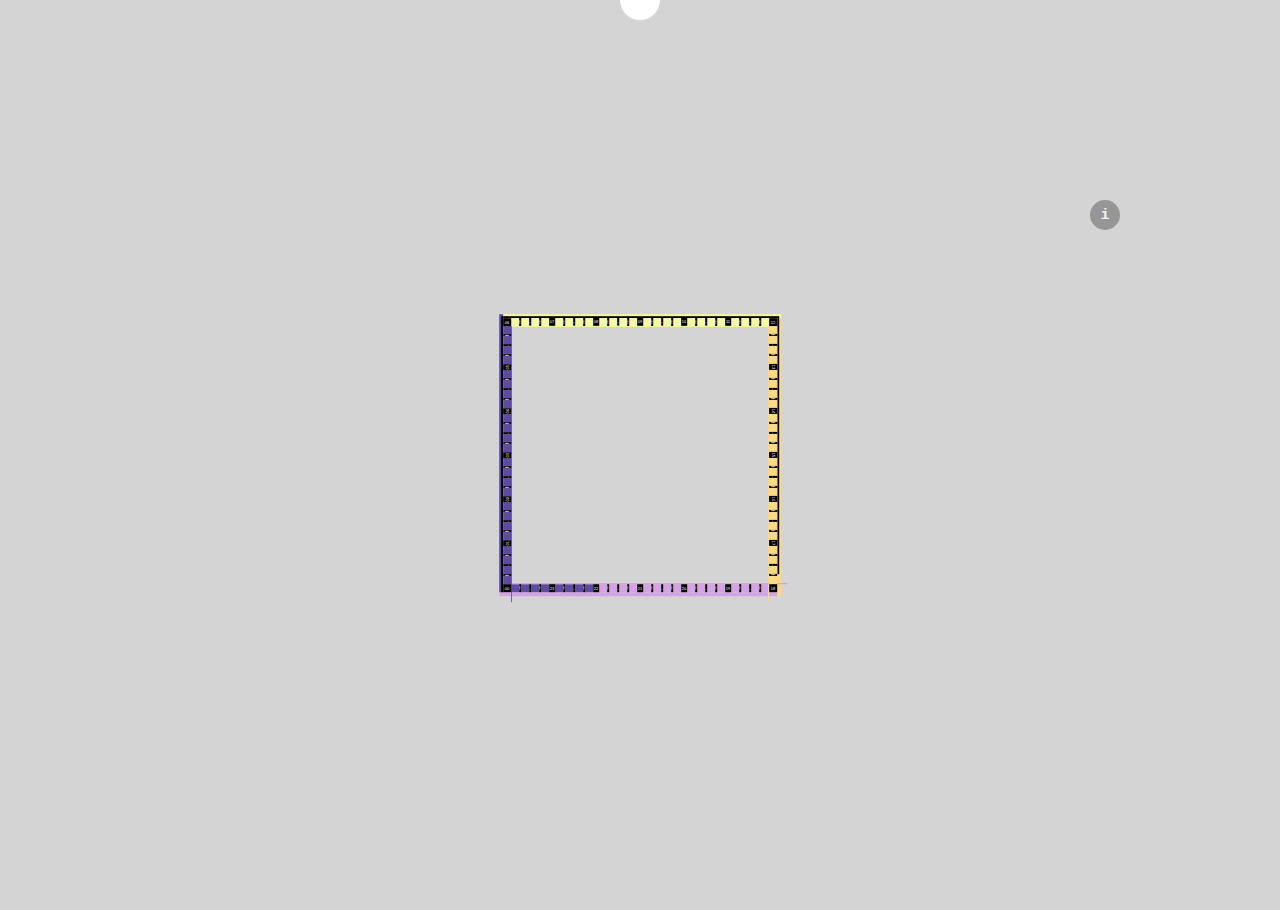
<file: index.html>
<!DOCTYPE html>
<html lang="en">
  <head>
    <link rel="stylesheet" href="style.css" />
    <meta charset="UTF-8" />
    <meta name="viewport" content="width=device-width, initial-scale=1.0" />
    <link rel="shortcut icon" type="image/jpeg" href="goose.jpg" />
    <link rel="apple-touch-icon" href="goose.jpg" />
    <title>Clock</title>
  </head>
  <body>
   
    <div class="menu-container">
      <button class="menu-toggle" onclick="toggleMenu()"></button>
      <div class="menu">      

        <div class="toggler-btns">

          <div class="AM-PM">
            <div class="mold b1" title="morning"><button class="morningbtn" onclick="morning()"></button></div>
            <div class="mold b5" title="evening"><button class="eveningbtn" onclick="evening()"></button></div>
          </div>  

          <div class="PM-wrk">
            <div class="mold b2" title="4h work day"><button class="btn4hwd" onclick="fourHwd()"></button></div>
            <div class="mold b3" title="5h work day"><button class="btn5hwd" onclick="fiveHwd()"></button></div>
            <div class="mold b4" title="6h work day"><button class="btn6hwd" onclick="sixHwd()"></button></div>
          </div>

          <div class="add-errand">
            <div class="mold b6" title="running errands"><button class="errandbtn4" onclick="errandsA()"></button></div>
            <div class="mold b6" title="running errands"><button class="errandbtn5" onclick="errandsB()"></button></div>
            <div class="mold b6" title="running errands"><button class="errandbtn6" onclick="errandsC()"></button></div>
          </div>
       
          <div class="add-water">
            <div class="mold b7" title="water after 14:00"><button class="wa2" onclick="waterATwo()"></button></div>
            <div class="mold b8" title="water after 15:00"><button class="wa3" onclick="waterAThree()"></button></div>
            <div class="mold b9" title="water after 16:00"><button class="wa4" onclick="waterAFour()"></button></div>
          </div>

        </div>          
        
        <div class="time-display">

          <div id="time"></div>

          <div><button id="seconds"></button></div>

        </div>
        
        <div class="descriptions">
          
          <div class="mold b10" title="dark mode"><button class="smth" onclick="something()"></button></div>
       
        </div>

      </div>

    </div>
   

    
    <button id="cIndex" title="info" onclick="openInfo()">i</button>



    <main>
      <div class="timesquare">
      
        <div  id="morningD"></div>
        <div  id="noonD"></div>
        <div  id="eveD"></div>
        <div  id="nightD"></div>
        
        <div  id="morning"></div>
        <div  id="noon"></div>
        <div  id="eve"></div>
        <div  id="night"></div>
  
        
        <div class="barrier" ondblclick="displayer()">
  
          <div id="iForm" onclick="openInfo() ">
  
            <div class="titleio">Info</div><br>
            <div class="infolino am1"><button class="top space iam1"></button>Morning</div><br>
            <div class="infolino am2"><button class="right space iam2"></button>Afternoon</div><br>
            <div class="infolino pm1"><button class="bottom space ipm1"></button>Evening</div><br>
            <div class="infolino pm2"><button class="left space ipm2"></button>Night</div><br>
            <div class="infolino ih"><button class="top edge nr">00</button></div>
            <div class="infolino it15"><button class="top t">⍿</button></div>
            <div class="infolino it30"><button class="top t">·</button></div>
            <div class="infolino it45"><button class="top t">⍿</button></div>
            <div class="infolino wrt_t"> hour in 24h format </div>
            <div class="infolino wrt_t15"> 15 min past </div>
            <div class="infolino wrt_t30"> 30 min past </div>
            <div class="infolino wrt_t45">45 min past </div>
            <div class="infolino hoveri"> hover or click for: </div>
            <div class="infolino wrki"></div><div class="infolino wrt_w">Work</div><br>
            <div class="infolino brki"></div><div class="infolino wrt_c">Commute</div><br> 
            <div class="infolino commi"></div><div class="infolino wrt_b">Breaks</div><br>
            <div class="infolino fueli"></div><div class="infolino wrt_f">Food</div><br>     
            <div class="infolino npi"></div><div class="infolino wrt_o">Open</div><br>     
            <div class="infolino othi"></div><div class="infolino wrt_n">Nap</div><br>     
            <div class="infolino sli"></div><div class="infolino wrt_s">Sleep</div><br>     
            <div class="infolino clicki">dbl-click for <br> FULL VIEW</div>
  
          </div>
        
          <div id="slot" onclick="openDescript()">Rise and Shine</div>
          <div id="workSlot" onclick="openWork()">Work Hours</div>
          <div id="fuelSlot" onclick="openFuel()">Meal Time</div>
          <div id="breakSlot" onclick="openBreak()">Take a Break</div>
          <div id="commuteSlot" onclick="openCommute()">Commuting</div>
          <div id="napSlot" onclick="openNap()">take a nap</div>
          <div id="sleepSlot" onclick="openSleep()">Sleep Well</div>
          <div id="otherSlot" onclick="openOther()">Open Time Slot</div>
              
          <div class="time1"></div>
          <div class="time2"></div>
          <div class="time3"></div>
          <div class="time4"></div>
              
       
          <div class="line zero"> 
            <button class="top edge nr">06</button
            ><button class="top other space" onclick="openDescript()"></button><button class="top t">⍿</button
            ><button class="top other space" onclick="openDescript()"></button><button class="top t">·</button
            ><button class="top fuel space" title="breakfast" onclick="openFuel()"></button><button class="top t">⍿</button
            ><button class="top fuel space" title="breakfast" onclick="openFuel()"></button><button class="top nr">07</button
            ><button class="top other space" onclick="openDescript()"></button><button class="top t">⍿</button
            ><button class="top other space" onclick="openDescript()"></button><button class="top t">·</button
            ><button class="top other space" onclick="openDescript()"></button><button class="top t">⍿</button
            ><button class="top other space" onclick="openOther()"></button><button class="top nr">08</button
            ><button class="top other space" onclick="openOther()"></button><button class="top t">⍿</button
            ><button class="top other space" onclick="openOther()"></button><button class="top t">·</button
            ><button class="top commute space" title="commute" onclick="openCommute()"></button><button class="top t">⍿</button
            ><button class="top commute space" title="commute" onclick="openCommute()"></button><button class="top nr">09</button
            ><button class="top work space" title="work" onclick="openWork()"></button><button class="top t">⍿</button
            ><button class="top work space" title="work" onclick="openWork()"></button><button class="top t">·</button
            ><button class="top work space" title="work" onclick="openWork()"></button><button class="top t">⍿</button
            ><button class="top work space" title="work" onclick="openWork()"></button
            ><button class="top nr ">10</button
            ><button class="top work space" title="work" onclick="openWork()"></button><button class="top t">⍿</button
            ><button class="top break space" title="break" onclick="openBreak()"></button><button class="top t">·</button
            ><button class="top work space" title="work" onclick="openWork()"></button><button class="top t">⍿</button
            ><button class="top work space" title="work" onclick="openWork()"></button
            ><button class="top nr ">11</button
            ><button class="top work space" title="work" onclick="openWork()"></button><button class="top t">⍿</button
            ><button class="top work space" title="work" onclick="openWork()"></button><button class="top t">·</button
            ><button class="top work space" title="work" onclick="openWork()"></button><button class="top t">⍿</button
            ><button class="top work space" title="work" onclick="openWork()"></button
            ><button class="top edge nr">12</button>
          </div>
      
         <div class="line space1">
            <button class="left  night space" title="sleep" onclick="openSleep()"></button><button class="right fuel space" title="lunch" onclick="openFuel()" ondblclick="closeFuel()"></button>
          </div>
          <div class="line mm 1time">
            <button class="left t">⍿</button><button class="right t">⍿</button>
          </div>
          <div class="line 2space">
           <button class="left  night space" title="sleep" onclick="openSleep()"></button><button class="right fuel space" title="lunch" onclick="openFuel()" ondblclick="closeFuel()"></button>
          </div>
          <div class="line mm 2time">
            <button class="left t">·</button><button class="right t">·</button>
         </div>
          <div class="line 3space">
            <button class="left  night space" title="sleep" onclick="openSleep()"></button><button class="right fuel space" title="lunch" onclick="openFuel()" ondblclick="closeFuel()"></button>
         </div>
          <div class="line mm 3time">
            <button class="left t">⍿</button><button class="right  t">⍿</button>
          </div>
          <div class="line 4space">
           <button class="left  night space" title="sleep" onclick="openSleep()"></button><button class="right fuel space" title="lunch" onclick="openFuel()" ondblclick="closeFuel()"></button>
          </div>
          <div class="line mn 4time">
           <button class="left nr">05</button><button class="right  nr ">13</button>
         </div>
          <div class="line space5">
            <button class="left  night space" title="sleep" onclick="openSleep()"></button><button class="right work space" title="work" onclick="openWork()" ondblclick="closeWork()"></button>
          </div>
          <div class="line mm 5time">
            <button class="left t">⍿</button><button class="right  t">⍿</button>
         </div>
          <div class="line 5space">
           <button class="left  night space" title="sleep" onclick="openSleep()"></button><button class="right work space" title="work" onclick="openWork()" ondblclick="closeWork()"></button>
          </div>
          <div class="line mm 6time">
            <button class="left t">·</button><button class="right  t">·</button>
          </div>
          <div class="line 7space">
           <button class="left  night space" title="sleep" onclick="openSleep()"></button><button class="right work space" title="work" onclick="openWork()" ondblclick="closeWork()"></button>
         </div>
          <div class="line mm 7time">
            <button class="left t">⍿</button><button class="right  t">⍿</button>
          </div>
          <div class="line 8space">
            <button class="left  night space" title="sleep" onclick="openSleep()"></button><button class="right work space" title="work" onclick="openWork()" ondblclick="closeWork()"></button>
         </div>
         <div class="line mn 8time">
           <button class="left nr">04</button><button class="right   nr">14</button>
         </div>
         <div class="line space9">
           <button class="left  night space" title="sleep" onclick="openSleep()"></button><button class="right work space" title="work" onclick="openWork()" ondblclick="closeWork()"></button>
         </div>
          <div class="line mm 9time">
           <button class="left t">⍿</button><button class="right  t">⍿</button>
         </div>
         <div class="line 10space">
            <button class="left  night space" title="sleep" onclick="openSleep()"></button><button class="right break space" title="break" onclick="openBreak()" ondblclick="closeBreak()"></button>
         </div>
         <div class="line mm 10time">
           <button class="left t">·</button><button class="right  t">·</button>
         </div>
          <div class="line 11space">
           <button class="left  night space" title="sleep" onclick="openSleep()"></button><button class="right work space" title="work" onclick="openWork()" ondblclick="closeWork()"></button>
         </div>
         <div class="line mm 11time">
           <button class="left t">⍿</button><button class="right  t">⍿</button>
         </div>
         <div class="line 12space">
           <button class="left  night space" title="sleep" onclick="openSleep()"></button><button class="right work space" title="work" onclick="openWork()" ondblclick="closeWork()"></button>
          </div>
          <div class="line mn 12time">
           <button class="left nr">03</button><button class="right   nr">15</button>
         </div>
         <div class="line space13">
            <button class="left  night space" title="sleep" onclick="openSleep()"></button><button class="right work space" title="work" onclick="openWork()" ondblclick="closeWork()"></button>
          </div>
         <div class="line mm 13time">
            <button class="left t">⍿</button><button class="right  t">⍿</button>
          </div>
          <div class="line 14space">
            <button class="left  night space" title="sleep" onclick="openSleep()"></button><button class="right work space" title="work" onclick="openWork()" ondblclick="closeWork()"></button>
          </div>
          <div class="line mm 14time">
            <button class="left t">·</button><button class="right  t">·</button>
          </div>
          <div class="line 15space">
            <button class="left  night space" title="sleep" onclick="openSleep()"></button><button class="right work space" title="work" onclick="openWork()" ondblclick="closeWork()"></button>
         </div>
          <div class="line mm 15time">
            <button class="left t">⍿</button><button class="right  t">⍿</button>
          </div>
          <div class="line 16space">
           <button class="left  night space" title="sleep" onclick="openSleep()"></button><button class="right work space" title="work" onclick="openWork()" ondblclick="closeWork()"></button>
          </div>
          <div class="line mn 16time">
            <button class="left nr">02</button><button class="right   nr">16</button>
         </div>
          <div class="line space17">
            <button class="left  night space" title="sleep" onclick="openSleep()"></button><button class="right commute space" title="commute" onclick="openCommute()" ondblclick="closeCommute()"></button>
          </div>
         <div class="line mm 17time">
           <button class="left t">⍿</button><button class="right  t">⍿</button>
         </div>
         <div class="line 18space">
           <button class="left  night space" title="sleep" onclick="openSleep()"></button><button class="right commute space" title="commute" onclick="openCommute()" ondblclick="closeCommute()"></button>
         </div>
          <div class="line mm 18time">
            <button class="left t">·</button><button class="right  t">·</button>
         </div>
         <div class="line 19space">
            <button class="left  night space" title="sleep" onclick="openSleep()"></button><button class="right other space" onclick="openOther()" ondblclick="closeOther()"></button>
         </div>
         <div class="line mm 19time">
           <button class="left t">⍿</button><button class="right  t">⍿</button>
          </div>
         <div class="line 20space">
            <button class="left  night space" title="sleep" onclick="openSleep()"></button><button class="right other space" onclick="openOther()" ondblclick="closeOther()"></button>
         </div>
         <div class="line mn 20time">
            <button class="left nr">01</button><button class="right   nr">17</button>
         </div>
         <div class="line space21">
            <button class="left  night space" title="sleep" onclick="openSleep()"></button><button class="right other space" onclick="openOther()" ondblclick="closeOther()"></button>
          </div>
          <div class="line mm 21time">
           <button class="left t">⍿</button><button class="right  t">⍿</button>
          </div>
          <div class="line 22space">
            <button class="left  night space" title="sleep" onclick="openSleep()"></button><button class="right fuel space" title="snack" onclick="openFuel()" ondblclick="closeFuel()"></button>
          </div>
         <div class="line mm 22time">
           <button class="left t">·</button><button class="right  t">·</button>
          </div>
          <div class="line 23space">
            <button class="left  night space" title="sleep" onclick="openSleep()"><button class="right fuel space" title="snack" onclick="openFuel()" ondblclick="closeFuel()"></button>
          </div>
         <div class="line mm 23time">
            <button class="left t">⍿</button><button class="right  t">⍿</button>
         </div>
          <div class="line space24">
           <button class="left  night space" title="sleep" onclick="openSleep()"></button><button class="right other space" onclick="openOther()" ondblclick="closeOther()"></button>
          </div>
          <div class="line last">
            <button class="left b edge nr">00</button
            ><button class="left  night space" title="sleep" onclick="openSleep()"></button><button class="left b t tt">⍿</button
            ><button class="left  night space" title="sleep" onclick="openSleep()"></button><button class="left b t ttt">·</button
            ><button class="left  night space" title="sleep" onclick="openSleep()"></button><button class="left b t tt">⍿</button
            ><button class="left  night space" title="sleep" onclick="openSleep()"></button
            ><button class="left b  nr">23</button
            ><button class="left  night space" title="sleep" onclick="openSleep()"></button><button class="left b t tt">⍿</button
            ><button class="left  night space" title="sleep" onclick="openSleep()"></button><button class="left b t ttt">·</button
            ><button class="left  night space" title="sleep" onclick="openSleep()"></button><button class="left b t tt">⍿</button
            ><button class="left  night space" title="sleep" onclick="openSleep()"></button
            ><button class="left b  nr">22</button
            ><button class="bottom other space" onclick="openOther()"></button
            ><button class="bottom t tt">⍿</button
            ><button class="bottom other space" onclick="openOther()"></button
            ><button class="bottom t ttt">·</button
            ><button class="bottom other space" onclick="openOther()"></button
            ><button class="bottom t tt">⍿</button
            ><button class="bottom other space" onclick="openOther()"></button
            ><button class="bottom nr">21</button
            ><button class="bottom other space" onclick="openOther()"></button
            ><button class="bottom t tt">⍿</button
            ><button class="bottom other space" onclick="openOther()"></button
            ><button class="bottom t ttt">·</button
            ><button class="bottom other space" onclick="openOther()"></button
            ><button class="bottom t tt">⍿</button
            ><button class="bottom other space" onclick="openOther()"></button
            ><button class="bottom nr">20</button
            ><button class="bottom fuel space" title="dinner" onclick="openFuel()"></button
            ><button class="bottom t tt">⍿</button
            ><button class="bottom fuel space" title="dinner" onclick="openFuel()"></button
            ><button class="bottom t ttt">·</button
            ><button class="bottom fuel space" title="dinner" onclick="openFuel()"></button
            ><button class="bottom t tt">⍿</button
            ><button class="bottom fuel space" title="dinner" onclick="openFuel()"></button
            ><button class="bottom nr">19</button
            ><button class="bottom nap space" title="nap" onclick="openNap()"></button
            ><button class="bottom t tt">⍿</button
            ><button class="bottom nap space" title="nap" onclick="openNap()"></button
            ><button class="bottom t ttt">·</button
            ><button class="bottom nap space" title="nap" onclick="openNap()"></button
            ><button class="bottom t tt">⍿</button
            ><button class="bottom nap space" title="nap" onclick="openNap()"></button
            ><button class="bottom edge nr">18</button>
          </div>
        </div>
      
        <div id="errands4" title="errands"></div>
        <div id="errands5" title="errands"></div>
        <div id="errands6" title="errands"></div>
        <div id="lakeOrRiver4"></div>
        <div id="lakeOrRiver5"></div>
        <div id="lakeOrRiver6"></div>
    
        <div id="breakfast"></div>
    
        <div id="workOnAm"></div>
        <div id="workOnPm"></div>
        <div id="workOnPmFive"></div>
        <div id="workOnPmSix"></div>
    
        <div id="lunch"></div>
        <div id="lunchC"></div>  
    
        <div id="breakAm"></div>
        <div id="breakPm"></div>
    
        <div id="sensoryRestThree"></div>
        <div id="sensoryRestFour"></div>
        <div id="sensoryRestFive"></div>
        <div id="sensoryRestSix"></div>
    
        <div id="snack"></div>
        <div id="nap"></div>
        <div id="lateDinner"></div>
    
        <div id="commute"></div>
  
        <div id="commuteThree"></div>
        <div id="commuteFour"></div>
        <div id="commuteFive"></div>
        <div id="commuteSix"></div>
  
        <div id="commuteToW"></div>  
        <div id="commuteW"></div>  
        <div id="commuteToE"></div>  
        <div id="commuteE4"></div>  
        <div id="commuteE5"></div>  
        <div id="commuteE6"></div>  
    
        <div id="exercise"></div>
  
        <div id="meditateA"></div>
        <div id="journalA"></div>
        <div id="meditateB"></div>
        <div id="journalB"></div>
        <div id="meditateC"></div>
        <div id="journalC"></div>
  
      </div>
    </main> 
   <script src="script.js"></script>  

  </body>
</html>
</file>
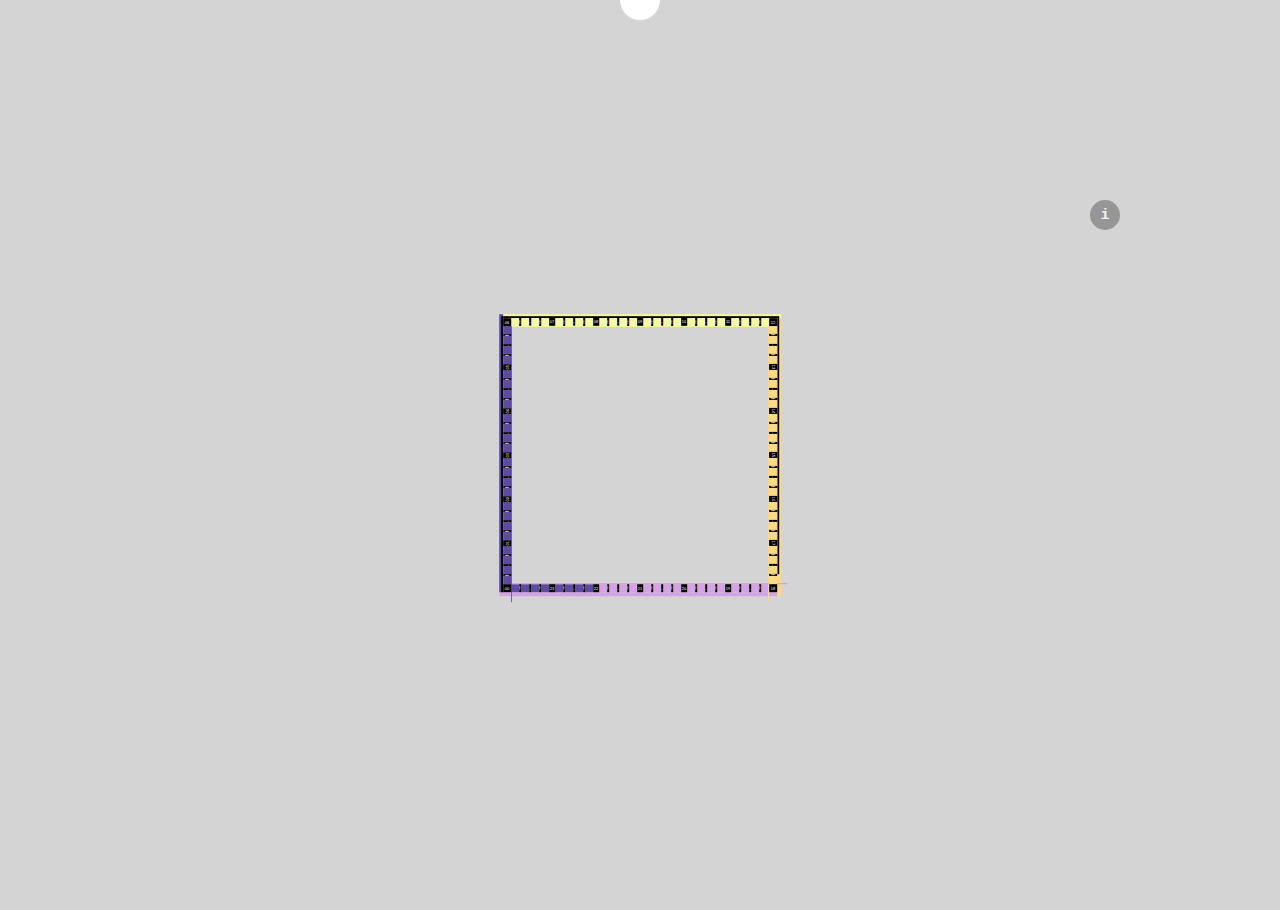
<file: index (3).html>
<!DOCTYPE html>
<html lang="en">
  <head>
    <link rel="stylesheet" href="style.css" />
    <meta charset="UTF-8" />
    <meta name="viewport" content="width=device-width, initial-scale=1.0" />
    <title>Clock</title>
  </head>
  <body>
   
    <div class="menu-container">
      <button class="menu-toggle" onclick="toggleMenu()"></button>
      <div class="menu">      

        <div class="toggler-btns">

          <div class="AM-PM">
            <div class="mold b1" title="morning"><button class="morningbtn" onclick="morning()"></button></div>
            <div class="mold b5" title="evening"><button class="eveningbtn" onclick="evening()"></button></div>
          </div>  

          <div class="PM-wrk">
            <div class="mold b2" title="4h work day"><button class="btn4hwd" onclick="fourHwd()"></button></div>
            <div class="mold b3" title="5h work day"><button class="btn5hwd" onclick="fiveHwd()"></button></div>
            <div class="mold b4" title="6h work day"><button class="btn6hwd" onclick="sixHwd()"></button></div>
          </div>

          <div class="add-errand">
            <div class="mold b6" title="running errands"><button class="errandbtn4" onclick="errandsA()"></button></div>
            <div class="mold b6" title="running errands"><button class="errandbtn5" onclick="errandsB()"></button></div>
            <div class="mold b6" title="running errands"><button class="errandbtn6" onclick="errandsC()"></button></div>
          </div>
       
          <div class="add-water">
            <div class="mold b7" title="water after 14:00"><button class="wa2" onclick="waterATwo()"></button></div>
            <div class="mold b8" title="water after 15:00"><button class="wa3" onclick="waterAThree()"></button></div>
            <div class="mold b9" title="water after 16:00"><button class="wa4" onclick="waterAFour()"></button></div>
          </div>

        </div>          
        
        <div class="time-display">

          <div id="time"></div>

          <div><button id="seconds"></button></div>

        </div>
        
        <div class="descriptions">
          
          <div class="mold b10" title="dark mode"><button class="smth" onclick="something()"></button></div>
       
        </div>

      </div>

    </div>
   
    

    

    <button id="cIndex" title="info" onclick="openInfo()">i</button>
    <main>
      <div class="timesquare">
      
        <div  id="morningD"></div>
        <div  id="noonD"></div>
        <div  id="eveD"></div>
        <div  id="nightD"></div>
        
        <div  id="morning"></div>
        <div  id="noon"></div>
        <div  id="eve"></div>
        <div  id="night"></div>
  
        
        <div class="barrier" ondblclick="displayer()">
  
          <div id="iForm" onclick="openInfo() ">
  
            <div class="titleio">Info</div><br>
            <div class="infolino am1"><button class="top space iam1"></button>Morning</div><br>
            <div class="infolino am2"><button class="right space iam2"></button>Afternoon</div><br>
            <div class="infolino pm1"><button class="bottom space ipm1"></button>Evening</div><br>
            <div class="infolino pm2"><button class="left space ipm2"></button>Night</div><br>
            <div class="infolino ih"><button class="top edge nr">00</button></div>
            <div class="infolino it15"><button class="top t">⍿</button></div>
            <div class="infolino it30"><button class="top t">·</button></div>
            <div class="infolino it45"><button class="top t">⍿</button></div>
            <div class="infolino wrt_t"> hour in 24h format </div>
            <div class="infolino wrt_t15"> 15 min past </div>
            <div class="infolino wrt_t30"> 30 min past </div>
            <div class="infolino wrt_t45">45 min past </div>
            <div class="infolino hoveri"> hover or click for: </div>
            <div class="infolino wrki"></div><div class="infolino wrt_w">Work</div><br>
            <div class="infolino brki"></div><div class="infolino wrt_c">Commute</div><br> 
            <div class="infolino commi"></div><div class="infolino wrt_b">Breaks</div><br>
            <div class="infolino fueli"></div><div class="infolino wrt_f">Food</div><br>     
            <div class="infolino npi"></div><div class="infolino wrt_o">Open</div><br>     
            <div class="infolino othi"></div><div class="infolino wrt_n">Nap</div><br>     
            <div class="infolino sli"></div><div class="infolino wrt_s">Sleep</div><br>     
            <div class="infolino clicki">dbl-click for <br> FULL VIEW</div>
  
          </div>
        
          <div id="slot" onclick="openDescript()">Rise and Shine</div>
          <div id="workSlot" onclick="openWork()">Work Hours</div>
          <div id="fuelSlot" onclick="openFuel()">Meal Time</div>
          <div id="breakSlot" onclick="openBreak()">Take a Break</div>
          <div id="commuteSlot" onclick="openCommute()">Commuting</div>
          <div id="napSlot" onclick="openNap()">take a nap</div>
          <div id="sleepSlot" onclick="openSleep()">Sleep Well</div>
          <div id="otherSlot" onclick="openOther()">Open Time Slot</div>
              
          <div class="time1"></div>
          <div class="time2"></div>
          <div class="time3"></div>
          <div class="time4"></div>
              
       
          <div class="line zero"> 
            <button class="top edge nr">06</button
            ><button class="top other space" onclick="openDescript()"></button><button class="top t">⍿</button
            ><button class="top other space" onclick="openDescript()"></button><button class="top t">·</button
            ><button class="top fuel space" title="breakfast" onclick="openFuel()"></button><button class="top t">⍿</button
            ><button class="top fuel space" title="breakfast" onclick="openFuel()"></button><button class="top nr">07</button
            ><button class="top other space" onclick="openDescript()"></button><button class="top t">⍿</button
            ><button class="top other space" onclick="openDescript()"></button><button class="top t">·</button
            ><button class="top other space" onclick="openDescript()"></button><button class="top t">⍿</button
            ><button class="top other space" onclick="openOther()"></button><button class="top nr">08</button
            ><button class="top other space" onclick="openOther()"></button><button class="top t">⍿</button
            ><button class="top other space" onclick="openOther()"></button><button class="top t">·</button
            ><button class="top commute space" title="commute" onclick="openCommute()"></button><button class="top t">⍿</button
            ><button class="top commute space" title="commute" onclick="openCommute()"></button><button class="top nr">09</button
            ><button class="top work space" title="work" onclick="openWork()"></button><button class="top t">⍿</button
            ><button class="top work space" title="work" onclick="openWork()"></button><button class="top t">·</button
            ><button class="top work space" title="work" onclick="openWork()"></button><button class="top t">⍿</button
            ><button class="top work space" title="work" onclick="openWork()"></button
            ><button class="top nr ">10</button
            ><button class="top work space" title="work" onclick="openWork()"></button><button class="top t">⍿</button
            ><button class="top break space" title="break" onclick="openBreak()"></button><button class="top t">·</button
            ><button class="top work space" title="work" onclick="openWork()"></button><button class="top t">⍿</button
            ><button class="top work space" title="work" onclick="openWork()"></button
            ><button class="top nr ">11</button
            ><button class="top work space" title="work" onclick="openWork()"></button><button class="top t">⍿</button
            ><button class="top work space" title="work" onclick="openWork()"></button><button class="top t">·</button
            ><button class="top work space" title="work" onclick="openWork()"></button><button class="top t">⍿</button
            ><button class="top work space" title="work" onclick="openWork()"></button
            ><button class="top edge nr">12</button>
          </div>
      
         <div class="line space1">
            <button class="left  night space" title="sleep" onclick="openSleep()"></button><button class="right fuel space" title="lunch" onclick="openFuel()" ondblclick="closeFuel()"></button>
          </div>
          <div class="line mm 1time">
            <button class="left t">⍿</button><button class="right t">⍿</button>
          </div>
          <div class="line 2space">
           <button class="left  night space" title="sleep" onclick="openSleep()"></button><button class="right fuel space" title="lunch" onclick="openFuel()" ondblclick="closeFuel()"></button>
          </div>
          <div class="line mm 2time">
            <button class="left t">·</button><button class="right t">·</button>
         </div>
          <div class="line 3space">
            <button class="left  night space" title="sleep" onclick="openSleep()"></button><button class="right fuel space" title="lunch" onclick="openFuel()" ondblclick="closeFuel()"></button>
         </div>
          <div class="line mm 3time">
            <button class="left t">⍿</button><button class="right  t">⍿</button>
          </div>
          <div class="line 4space">
           <button class="left  night space" title="sleep" onclick="openSleep()"></button><button class="right fuel space" title="lunch" onclick="openFuel()" ondblclick="closeFuel()"></button>
          </div>
          <div class="line mn 4time">
           <button class="left nr">05</button><button class="right  nr ">13</button>
         </div>
          <div class="line space5">
            <button class="left  night space" title="sleep" onclick="openSleep()"></button><button class="right work space" title="work" onclick="openWork()" ondblclick="closeWork()"></button>
          </div>
          <div class="line mm 5time">
            <button class="left t">⍿</button><button class="right  t">⍿</button>
         </div>
          <div class="line 5space">
           <button class="left  night space" title="sleep" onclick="openSleep()"></button><button class="right work space" title="work" onclick="openWork()" ondblclick="closeWork()"></button>
          </div>
          <div class="line mm 6time">
            <button class="left t">·</button><button class="right  t">·</button>
          </div>
          <div class="line 7space">
           <button class="left  night space" title="sleep" onclick="openSleep()"></button><button class="right work space" title="work" onclick="openWork()" ondblclick="closeWork()"></button>
         </div>
          <div class="line mm 7time">
            <button class="left t">⍿</button><button class="right  t">⍿</button>
          </div>
          <div class="line 8space">
            <button class="left  night space" title="sleep" onclick="openSleep()"></button><button class="right work space" title="work" onclick="openWork()" ondblclick="closeWork()"></button>
         </div>
         <div class="line mn 8time">
           <button class="left nr">04</button><button class="right   nr">14</button>
         </div>
         <div class="line space9">
           <button class="left  night space" title="sleep" onclick="openSleep()"></button><button class="right work space" title="work" onclick="openWork()" ondblclick="closeWork()"></button>
         </div>
          <div class="line mm 9time">
           <button class="left t">⍿</button><button class="right  t">⍿</button>
         </div>
         <div class="line 10space">
            <button class="left  night space" title="sleep" onclick="openSleep()"></button><button class="right break space" title="break" onclick="openBreak()" ondblclick="closeBreak()"></button>
         </div>
         <div class="line mm 10time">
           <button class="left t">·</button><button class="right  t">·</button>
         </div>
          <div class="line 11space">
           <button class="left  night space" title="sleep" onclick="openSleep()"></button><button class="right work space" title="work" onclick="openWork()" ondblclick="closeWork()"></button>
         </div>
         <div class="line mm 11time">
           <button class="left t">⍿</button><button class="right  t">⍿</button>
         </div>
         <div class="line 12space">
           <button class="left  night space" title="sleep" onclick="openSleep()"></button><button class="right work space" title="work" onclick="openWork()" ondblclick="closeWork()"></button>
          </div>
          <div class="line mn 12time">
           <button class="left nr">03</button><button class="right   nr">15</button>
         </div>
         <div class="line space13">
            <button class="left  night space" title="sleep" onclick="openSleep()"></button><button class="right work space" title="work" onclick="openWork()" ondblclick="closeWork()"></button>
          </div>
         <div class="line mm 13time">
            <button class="left t">⍿</button><button class="right  t">⍿</button>
          </div>
          <div class="line 14space">
            <button class="left  night space" title="sleep" onclick="openSleep()"></button><button class="right work space" title="work" onclick="openWork()" ondblclick="closeWork()"></button>
          </div>
          <div class="line mm 14time">
            <button class="left t">·</button><button class="right  t">·</button>
          </div>
          <div class="line 15space">
            <button class="left  night space" title="sleep" onclick="openSleep()"></button><button class="right work space" title="work" onclick="openWork()" ondblclick="closeWork()"></button>
         </div>
          <div class="line mm 15time">
            <button class="left t">⍿</button><button class="right  t">⍿</button>
          </div>
          <div class="line 16space">
           <button class="left  night space" title="sleep" onclick="openSleep()"></button><button class="right work space" title="work" onclick="openWork()" ondblclick="closeWork()"></button>
          </div>
          <div class="line mn 16time">
            <button class="left nr">02</button><button class="right   nr">16</button>
         </div>
          <div class="line space17">
            <button class="left  night space" title="sleep" onclick="openSleep()"></button><button class="right commute space" title="commute" onclick="openCommute()" ondblclick="closeCommute()"></button>
          </div>
         <div class="line mm 17time">
           <button class="left t">⍿</button><button class="right  t">⍿</button>
         </div>
         <div class="line 18space">
           <button class="left  night space" title="sleep" onclick="openSleep()"></button><button class="right commute space" title="commute" onclick="openCommute()" ondblclick="closeCommute()"></button>
         </div>
          <div class="line mm 18time">
            <button class="left t">·</button><button class="right  t">·</button>
         </div>
         <div class="line 19space">
            <button class="left  night space" title="sleep" onclick="openSleep()"></button><button class="right other space" onclick="openOther()" ondblclick="closeOther()"></button>
         </div>
         <div class="line mm 19time">
           <button class="left t">⍿</button><button class="right  t">⍿</button>
          </div>
         <div class="line 20space">
            <button class="left  night space" title="sleep" onclick="openSleep()"></button><button class="right other space" onclick="openOther()" ondblclick="closeOther()"></button>
         </div>
         <div class="line mn 20time">
            <button class="left nr">01</button><button class="right   nr">17</button>
         </div>
         <div class="line space21">
            <button class="left  night space" title="sleep" onclick="openSleep()"></button><button class="right other space" onclick="openOther()" ondblclick="closeOther()"></button>
          </div>
          <div class="line mm 21time">
           <button class="left t">⍿</button><button class="right  t">⍿</button>
          </div>
          <div class="line 22space">
            <button class="left  night space" title="sleep" onclick="openSleep()"></button><button class="right fuel space" title="snack" onclick="openFuel()" ondblclick="closeFuel()"></button>
          </div>
         <div class="line mm 22time">
           <button class="left t">·</button><button class="right  t">·</button>
          </div>
          <div class="line 23space">
            <button class="left  night space" title="sleep" onclick="openSleep()"><button class="right fuel space" title="snack" onclick="openFuel()" ondblclick="closeFuel()"></button>
          </div>
         <div class="line mm 23time">
            <button class="left t">⍿</button><button class="right  t">⍿</button>
         </div>
          <div class="line space24">
           <button class="left  night space" title="sleep" onclick="openSleep()"></button><button class="right other space" onclick="openOther()" ondblclick="closeOther()"></button>
          </div>
          <div class="line last">
            <button class="left b edge nr">00</button
            ><button class="left  night space" title="sleep" onclick="openSleep()"></button><button class="left b t tt">⍿</button
            ><button class="left  night space" title="sleep" onclick="openSleep()"></button><button class="left b t ttt">·</button
            ><button class="left  night space" title="sleep" onclick="openSleep()"></button><button class="left b t tt">⍿</button
            ><button class="left  night space" title="sleep" onclick="openSleep()"></button
            ><button class="left b  nr">23</button
            ><button class="left  night space" title="sleep" onclick="openSleep()"></button><button class="left b t tt">⍿</button
            ><button class="left  night space" title="sleep" onclick="openSleep()"></button><button class="left b t ttt">·</button
            ><button class="left  night space" title="sleep" onclick="openSleep()"></button><button class="left b t tt">⍿</button
            ><button class="left  night space" title="sleep" onclick="openSleep()"></button
            ><button class="left b  nr">22</button
            ><button class="bottom other space" onclick="openOther()"></button
            ><button class="bottom t tt">⍿</button
            ><button class="bottom other space" onclick="openOther()"></button
            ><button class="bottom t ttt">·</button
            ><button class="bottom other space" onclick="openOther()"></button
            ><button class="bottom t tt">⍿</button
            ><button class="bottom other space" onclick="openOther()"></button
            ><button class="bottom nr">21</button
            ><button class="bottom other space" onclick="openOther()"></button
            ><button class="bottom t tt">⍿</button
            ><button class="bottom other space" onclick="openOther()"></button
            ><button class="bottom t ttt">·</button
            ><button class="bottom other space" onclick="openOther()"></button
            ><button class="bottom t tt">⍿</button
            ><button class="bottom other space" onclick="openOther()"></button
            ><button class="bottom nr">20</button
            ><button class="bottom fuel space" title="dinner" onclick="openFuel()"></button
            ><button class="bottom t tt">⍿</button
            ><button class="bottom fuel space" title="dinner" onclick="openFuel()"></button
            ><button class="bottom t ttt">·</button
            ><button class="bottom fuel space" title="dinner" onclick="openFuel()"></button
            ><button class="bottom t tt">⍿</button
            ><button class="bottom fuel space" title="dinner" onclick="openFuel()"></button
            ><button class="bottom nr">19</button
            ><button class="bottom nap space" title="nap" onclick="openNap()"></button
            ><button class="bottom t tt">⍿</button
            ><button class="bottom nap space" title="nap" onclick="openNap()"></button
            ><button class="bottom t ttt">·</button
            ><button class="bottom nap space" title="nap" onclick="openNap()"></button
            ><button class="bottom t tt">⍿</button
            ><button class="bottom nap space" title="nap" onclick="openNap()"></button
            ><button class="bottom edge nr">18</button>
          </div>
        </div>
      
        <div id="errands4" title="errands"></div>
        <div id="errands5" title="errands"></div>
        <div id="errands6" title="errands"></div>
        <div id="lakeOrRiver4"></div>
        <div id="lakeOrRiver5"></div>
        <div id="lakeOrRiver6"></div>
    
        <div id="breakfast"></div>
    
        <div id="workOnAm"></div>
        <div id="workOnPm"></div>
        <div id="workOnPmFive"></div>
        <div id="workOnPmSix"></div>
    
        <div id="lunch"></div>
        <div id="lunchC"></div>  
    
        <div id="breakAm"></div>
        <div id="breakPm"></div>
    
        <div id="sensoryRestThree"></div>
        <div id="sensoryRestFour"></div>
        <div id="sensoryRestFive"></div>
        <div id="sensoryRestSix"></div>
    
        <div id="snack"></div>
        <div id="nap"></div>
        <div id="lateDinner"></div>
    
        <div id="commute"></div>
  
        <div id="commuteThree"></div>
        <div id="commuteFour"></div>
        <div id="commuteFive"></div>
        <div id="commuteSix"></div>
  
        <div id="commuteToW"></div>  
        <div id="commuteW"></div>  
        <div id="commuteToE"></div>  
        <div id="commuteE4"></div>  
        <div id="commuteE5"></div>  
        <div id="commuteE6"></div>  
    
        <div id="exercise"></div>
  
        <div id="meditateA"></div>
        <div id="journalA"></div>
        <div id="meditateB"></div>
        <div id="journalB"></div>
        <div id="meditateC"></div>
        <div id="journalC"></div>
  
      </div>
    </main> 
   <script src="script.js"></script>  

  </body>
</html>
</file>
<file: style.css>
body{
    background-color: #d4d4d4;
    margin: 0;
    padding: 0;
}
main{
    margin: 0;
    display: flex;
    width: 100%;
    height: 910px;
    justify-content: center;
    align-items: center ;
    scale: 40%;

}
.barrier{
    width: 685px;
    height: 685px;
    background-color: #d4d4d4;
    box-sizing: border-box;
    position: relative;
    cursor: pointer;
}
.barrier.open{
    background-color: #000000;
}
.timesquare{
    width: 705px;
    height: 705px;
    padding: 10px;
    background-color: #dbdbdb;
    box-sizing: border-box;
    position: relative;
}
.timesquare.open{
    background-color: #636363;
}




.menu-container{
    position: relative;
    width: 100%;
    display: flex;
    align-items: center;
    justify-content: center;
}
.menu{
    display: flex;
    flex-direction: row;
    align-items: center;
    position: absolute;
    left: 0px;
    width: 100%;
    top: -100px;
    height: 100px;
    background-color: #000000;
    padding: 10px 10px;
    box-sizing: border-box;
    transition: top 0.5s ease;
}
.descriptions{
    display: flex;
    width: 100%;
}
.toggler-btns{
    display: flex;
    align-items: center;
    flex-direction: row;
    width: 100%;
}
.AM-PM{
    display: flex;
    flex-direction: column;
    width: 50%;
    align-items: center;
}
.PM-wrk, .add-errand,.add-water{
    display: flex;
    flex-direction: column;
}
.time-display{
    display: flex;
    width: 100%;
    align-items: center;
    justify-content: center;
    flex-direction: row;
}
.descriptions{
    display: flex;
    justify-content: center;
    align-items: center;
    width: 100%;
}
#seconds{
    color: #ffffff;
    background-color: #00000059;
    border-radius: 50%;
    font-size: 10px;
    display: block;
    opacity: 0.5;
}
#seconds:hover{
    cursor: pointer;
    opacity: 2;
}
#time{
    background-color: #00000000;
    color: #ffffff;
    font-size: 15px;
    font-weight: bold;
    width: 50px;
    height: 25px;
    padding: 5px;
    box-sizing: border-box;
    opacity: 0.5;
}
#time:hover{
    opacity: 2;
}
.menu-toggle{
    position: fixed;
    top: -20px;
    z-index: 1;
    background-color: #ffffff;
    border-radius: 50%;
    width: 40px;
    height: 40px;
    cursor: pointer;
    transition: top 0.5s ease;
}
.menu.open{
    top: 0px;
    position: fixed;
}
.menu-toggle.open{
    top: 90px;
    height: 10px;
    border-radius: 0%;
    background-color: #b3b3b3;
    position: absolute;
}

.mold{
    background-color: #bbbbbb;
    border: 2px solid #000000;
    border-radius: 45%;
    width: 30px;
    height: 15px;
    display: inline-block;
    margin: 0px 20px 10px 0;
}
.morningbtn{
    border-radius: 50%;
    background-color: #000000;
    width: 11px;
    height: 11px;
    position: relative;
    top: -1px;
    left: 2px;
    cursor: pointer;
    transition: left 0.3s ease;
}
.morningbtn.open{
    left: 18px;
}
.b1{
    background-color:#f4faa4 ; 
}

.eveningbtn{
    border-radius: 50%;
    background-color: #000000;
    width: 11px;
    height: 11px;
    position: relative;
    top: -1px;
    left: 2px;
    cursor: pointer;
    transition: left 0.3s ease;

}
.eveningbtn.open{
    left: 18px;
}
.b5{
    background-color:#c76fe2 ;
}

.errandbtn4{
    border-radius: 50%;
    background-color: #c44073;
    width: 11px;
    height: 11px;
    position: relative;
    top: -1px;
    left: 2px;
    cursor: pointer;
    transition: left 0.3s ease;
}
.errandbtn4.open{
    left: 18px;
}
.errandbtn5{
    border-radius: 50%;
    background-color: #c44073;
    width: 11px;
    height: 11px;
    position: relative;
    top: -1px;
    left: 2px;
    cursor: pointer;
    transition: left 0.3s ease;
}
.errandbtn5.open{
    left: 18px;
}
.errandbtn6{
    border-radius: 50%;
    background-color: #c44073;
    width: 11px;
    height: 11px;
    position: relative;
    top: -1px;
    left: 2px;
    cursor: pointer;
    transition: left 0.3s ease;
}
.errandbtn6.open{
    left: 18px;
}
.b6{
    background-color: #d198b9;
}

.wa2{
    border-radius: 50%;
    background-color: #0e289b;
    width: 11px;
    height: 11px;
    position: relative;
    top: -1px;
    left: 2px;
    cursor: pointer;
    transition: left 0.3s ease;
}
.wa2.open{
    left: 18px;
}
.wa3{
    border-radius: 50%;
    background-color: #0e289b;
    width: 11px;
    height: 11px;
    position: relative;
    top: -1px;
    left: 2px;
    cursor: pointer;
    transition: left 0.3s ease;
}
.wa3.open{
    left: 18px;
}
.wa4{
    border-radius: 50%;
    background-color: #0e289b;
    width: 11px;
    height: 11px;
    position: relative;
    top: -1px;
    left: 2px;
    cursor: pointer;
    transition: left 0.3s ease;
}
.wa4.open{
    left: 18px;
}
.b7,.b8,.b9{
    background-color: #b0e6e6;
}

.btn4hwd{
    border-radius: 50%;
    background-color: #000000;
    width: 11px;
    height: 11px;
    position: relative;
    top: -1px;
    left: 2px;
    cursor: pointer;
    transition: left 0.3s ease;
}
.btn4hwd.open{
    left: 18px;
}
.btn5hwd{
    border-radius: 50%;
    background-color: #000000;
    width: 11px;
    height: 11px;
    position: relative;
    top: -1px;
    left: 2px;
    cursor: pointer;
    transition: left 0.3s ease;
}
.btn5hwd.open{
    left: 18px;
}
.btn6hwd{
    border-radius: 50%;
    background-color: #000000;
    width: 11px;
    height: 11px;
    position: relative;
    top: -1px;
    left: 2px;
    cursor: pointer;
    transition: left 0.3s ease;
}
.btn6hwd.open{
    left: 18px;
}
.b2,.b3,.b4{
    background-color: #fcd277;
}

.smth{
    border-radius: 50%;
    width: 22px;
    height: 22px;
    position: relative;
    top: 4px;
    left: 8px;
    cursor: pointer;
    background-color: #ffe865;
    transition: left 0.3s ease;
}
.smth.open{
    left: 30px;
    background-color: #ffffff;
}
.b10{
    background-color: #415dd6;
    width: 60px;
    height: 30px;
}






#cIndex{
    position: absolute;
    color: #ffffff;
    background-color: #7c7c7c;
    top: 200px;
    right: 160px;
    width: 30px;
    height: 30px;
    border-radius: 50%;
    font-size: 15px;
    opacity: 0.7;
    font-weight: bold;
    font-family:'Courier New', Courier, monospace;
}
#cIndex:hover{
    cursor: pointer;
    opacity: 2;
    background-color: yellow;
    color: #000000;
}
#iForm{
    position: absolute;
    display: none;
    right: 140px;
    top: 150px;
    width: 400px;
    height: 300px;
    background-color: #7c7c7c;
    border: 3px solid white;
}
#iForm.open{
    display: block;
}
.titleio{
    text-align: center;
    margin: 5px;
    font-size: 20px;
    text-decoration: underline;
    font-weight: bold;
    color: #ffffff;
}
.ih{
    left: 200px;
    top: 53px;
}
.it15{
    left: 207px;
    top: 88px;
}
.it30{
    left: 207px;
    top: 120px;
}
.it45{
    left: 207px;
    top: 150px;  
}
.wrt_t{
    left: 225px;
    top: 50px;
}
.wrt_t15{
    left: 220px;
    top: 88px;
}
.wrt_t30{
    left: 220px;
    top: 120px;
}
.wrt_t45{
    left: 220px;
    top: 150px;
}
.am1{
    left: 50px;
    top: 50px;
}
.am2{
    left: 50px;
    top: 85px;
}
.pm1{
    left: 50px;
    top: 120px;
}
.pm2{
    left: 50px;
    top: 150px;
}
.iam1{
    top: -2px;
    left: -40px;
}
.iam2{
    position: absolute;
    top: -2px;
    left: -43px;
}
.ipm1{
    top: -2px;        
    left: -40px;
}
.ipm2{
    top: -2px;  
    left: -40px;
}
.iam1,.iam2, .ipm1, .ipm2{
    margin: 0 5px 0 10px;
    position: absolute;
}
.infolino{
    position: absolute;
    color: #000000;
}
.hoveri{
    top: 180px;
    left: 10px;
    font-size: 17px;
    font-weight: bold;
    color: #ffffff;
}
.wrki{
    width: 20px;
    height: 20px;
    background-color: #e66864;
    top: 210px;
    left: 20px;
}
.commi{
    width: 20px;
    height: 20px;
    background-color:#ffa500;
    top: 240px;
    left: 20px;
}
.brki{
    width: 20px;
    height: 20px;
    background-color:#1c3a18;
    top: 270px;
    left: 20px;
}.fueli{
    width: 20px;
    height: 20px;
    background-color:#61da6b;
    top: 210px;
    left: 130px;
}.othi{
    width: 20px;
    height: 20px;
    background-color:#bcb1d6;
    top: 240px;
    left: 130px;
}.npi{
    width: 20px;
    height: 20px;
    background-color:#00ffff;
    top: 270px;
    left: 130px;
}
.sli{
    width: 20px;
    height: 20px;
    background-image: url(stars.jpg);
    background-size: contain;  
    top: 210px;
    left: 230px;
}
.wrt_w{
    top:212px;
    left: 50px;
}
.wrt_c{
    top:242px;
    left: 50px;
}
.wrt_b{
    top:272px;
    left: 50px;
}
.wrt_f{
    top:212px;
    left: 160px;
}
.wrt_o{
    top:242px;
    left: 160px;
}
.wrt_n{
    top:272px;
    left: 160px;
}
.wrt_s{
    top:212px;
    left: 260px;
}
.clicki{
    top: 245px;
    left: 230px;
    font-size: 20px;
    font-weight: bold;
    color: #ffffff;
}










#slot{
    display: none;
    position: absolute;
    width: 300px;
    height: 45px;
    padding: 10px;
    font-size: 20px;
    top:300px;
    left: 200px;
    text-align: center;
    background-color: #68745e;
    color: #ffffff;
    box-sizing: border-box;
}
#slot.open{
    display: block;
}
#workSlot{
    display: none;
    position: absolute;
    width: 300px;
    height: 45px;
    padding: 10px;
    font-size: 20px;
    text-align: center;
    top:300px;
    left: 200px;
    background-color: #e66864;
    color: #000000;
    box-sizing: border-box;
}
#workSlot.open{
    display: block;
}
#fuelSlot{
    display: none;
    position: absolute;
    width: 300px;
    height: 45px;
    padding: 10px;
    font-size: 20px;
    text-align: center;
    top:300px;
    left: 200px;
    background-color: #61da6b;
    color: #000000;
    box-sizing: border-box;
}
#fuelSlot.open{
    display: block;
}
#breakSlot{
    display: none;
    position: absolute;
    width: 300px;
    height: 45px;
    padding: 10px;
    font-size: 20px;
    text-align: center;
    top:300px;
    left: 200px;
    background-color: #0f1f10;
    color: #ffffff;
    box-sizing: border-box;
}
#breakSlot.open{
    display: block;
}
#commuteSlot{
    display: none;
    position: absolute;
    width: 300px;
    height: 45px;
    padding: 10px;
    font-size: 20px;
    text-align: center;
    top:300px;
    left: 200px;
    background-color: #ffa500;
    color: #000000;
    box-sizing: border-box;
}
#commuteSlot.open{
    display: block;
}
#napSlot{
    display: none;
    position: absolute;
    width: 300px;
    height: 45px;
    padding: 10px;
    font-size: 20px;
    text-align: center;
    top:300px;
    left: 200px;
    background-color: #00ffff;
    color: #000000;
    box-sizing: border-box;
}
#napSlot.open{
    display: block;
}
#sleepSlot{
    display: none;
    position: absolute;
    width: 300px;
    height: 45px;
    padding: 10px;
    font-size: 20px;
    text-align: center;
    top:300px;
    left: 200px;
    background-color: #4d21b4;
    background-image: url(stars.jpg);
    color: #ffffff;
    box-sizing: border-box;
}
#sleepSlot.open{
    display: block;
}
#otherSlot{
    display: none;
    position: absolute;
    width: 300px;
    height: 45px;
    padding: 10px;
    font-size: 20px;
    text-align: center;
    top:300px;
    left: 200px;
    background-color: #bcb1d6;
    color: #ffffff;
    box-sizing: border-box;
}
#otherSlot.open{
    display: block;
}











 #night, #eve, #noon, #morning{
    position: absolute;
    display: block;
    height: 0px;
    width: 0px;
}
#morning{
    top: 5px;
    background-color: #000000;
    height: 5px;
    left: 10px;
}
#noon{
    width:5px;
    right: 5px;
    top: 10px;
    background-color: #000000;       
}
#eve{
    bottom: 5px;
    height: 5px;
    background-color: #000000;    
    right: 10px;    
    transform-origin: right center;

}
#night{
    width:5px;
    left: 5px;
    bottom: 10px;
    background-color: #000000;    
    transform-origin: center bottom;
} 

#morningD{
    top: 0;
    background-color: #f8f79b;
    height: 10px;
    width: 695px;    
    left: 10px;
    position: absolute;
    display: block;
}
#noonD{
    width:10px;
    height: 695px;    
    right: 0;
    top: 10px;
    background-color: #ffd782;   
    position: absolute;
    display: block;    
}
#eveD{
    bottom: 0;
    background-color: #d6a2e6;    
    width: 695px;
    height: 10px;
    right: 10px;    
    position: absolute;
    display: block;

}
#nightD{
    width:10px;
    height: 695px;
    left: 0;
    bottom: 10px;
    background-color: #5d4aa1;    
    position: absolute;
    display: block;
} 

.time1{
animation: morning 4s infinite;
width: 650px;
height: 2.5px;
position: absolute;
top: 20px;
left:20px;
background-color: #f8f79b;
}
.time2{
animation: noon 4s infinite ;
height: 690px;
width: 2.5px;
position: absolute;
top: 20px;
right:20px;
background-color: #ffd782;
}
.time3{
animation: eve 4s infinite ;
width: 690px;
height: 2.5px;
position: absolute;
bottom: 20px;
left:20px;
background-color: #d6a2e6;
}
.time4{
animation: nighty 4s infinite;
height: 690px;
width: 2.5px;
position: absolute;
top: 20px;
left:20px;
background-color: #5d4aa1;
}
@keyframes morning{
    0%{width: 0px;}
    25%{width: 650px;}
    100%{background-color: #00000000;}
}
@keyframes noon{
    0%{height: 0px;}    
    25%{height: 0px; background-color: #ffd782;}
    50%{height: 645px;}
    100%{background-color: #00000000;}

}
@keyframes eve{
    0%{width: 650px; background-color: #00000000;}
    50%{width: 650px;}
    75%{width: 0px;}
    100%{width: 0px;}

}
@keyframes nighty{
    0%{height: 645px; background-color: #00000000;}
    50%{height: 645px;}
    75%{height: 645px;}
    100%{height: 0px;}
}









#workOnAm{
    position: absolute;
    width: 315px;
    height: 20px;
    top: 10px;
    right: 30px;
    background-color: #ec715bc2;
    display: none;
}
#breakAm{
    position: absolute;
    width: 20px;
    height: 20px;
    top: 10px;
    right: 190px;
    background-color: #1c3a18;
    display: none;
}
#workOnPm{
    position: absolute;
    width:20px ;
    height: 95px;
    top: 140px;
    right: 10px;
    background-color: #ec715bc2;
    display: none;
}
#workOnPmFive{
    position: absolute;
    width:20px ;
    height: 205px;
    top: 140px;
    right: 10px;
    background-color: #ec715bc2;
    display: none;
}
#workOnPmSix{
    position: absolute;
    width:20px ;
    height: 315px;
    top: 140px;
    right: 10px;
    background-color: #ec715bc2;
    display: none;
}
#breakPm{
    position: absolute;
    width:20px ;
    height: 20px;
    top: 275px;
    right: 10px;
    background-color: #1c3a18;
    display: none;
}
#breakfast{
    position: absolute;
    width: 70px;
    height:20px ;
    top: 10px;
    left: 55px;
    background-color: #75d169c2;
    display: none;
}
#lunch{
    position: absolute;
    width:20px ;
    height: 95px;
    top: 30px;
    right: 10px;
    background-color: #75d169c2;
    display: none;
}
#lunchC{
    position: absolute;
    width:20px ;
    height: 105px;
    top: 105px;
    right: 10px;
    background-color: #75d169c2;
    display: none;
}
#snack{
    position: absolute;
    width:20px ;
    height: 45px;
    top: 605px;
    right: 10px;
    background-color: #1c3a18;
    display: none;
}
#lateDinner{
    position: absolute;
    height:20px ;
    width: 95px;
    bottom: 10px;
    right: 140px;
    background-color: #75d169c2;
    display: none;
}
#nap{
    position: absolute;
    width: 95px;
    height:20px ;
    bottom: 10px;
    right: 30px;
    background-color: #39b1b1ce;
    display: none;
}
#sensoryRestThree{
    position: absolute;
    height: 20px;
    width:20px ;
    top: 215px;
    right: 10px;
    background-color: #39b1b1ce;
    display: none;
}
#sensoryRestFour{
    position: absolute;
    height: 20px;
    width:20px ;
    top: 325px;
    right: 10px;
    background-color: #39b1b1ce;
    display: none;
}
#sensoryRestFive{
    position: absolute;
    height: 20px;
    width:20px ;
    top: 435px;
    right: 10px;
    background-color: #39b1b1ce;
    display: none;
}
#sensoryRestSix{
    position: absolute;
    height: 20px;
    width:20px ;
    top: 545px;
    right: 10px;
    background-color: #39b1b1ce;
    display: none;
}
#lakeOrRiver4{
    position: absolute;
    height: 355px;
    width:20px ;
    top: 320px;
    right: 10px;
    background-color: #0a4949ce;
    display: none;
}
#lakeOrRiver5{
    position: absolute;
    height: 205px;
    width:20px ;
    top: 470px;
    right: 10px;
    background-color: #0a4949ce;
    display: none;
}
#lakeOrRiver6{
    position: absolute;
    height: 95px;
    width:20px;
    top: 580px;
    right: 10px;
    background-color: #0a4949ce;
    display: none;
}
#errands4{
    position: absolute;
    height: 220px;
    width:20px ;
    top: 300px;
    right: 10px;
    background-color: #ff35a4be;
    display: none;
}
#errands5{
    position: absolute;
    height: 220px;
    width:20px ;
    top: 410px;
    right: 10px;
    background-color: #ff35a4be;
    display: none;
}
#errands6{
    position: absolute;
    height: 155px;
    width:20px ;
    top: 520px;
    right: 10px;
    background-color: #ff35a4be;
    display: none;
}
#commute{
    position: absolute;
    width: 45px;
    height:20px ;
    top: 10px;
    left: 300px;
    background-color: #f0a661be;
    display: none;
}
#commuteToE{
    position: absolute;
    width:20px ;
    height: 45px;
    top: 250px;
    right:10px;
    background-color: #f0a661be;
    display: none;
}
#commuteE4{
    position: absolute;
    width:20px ;
    height: 45px;
    top: 520px;
    right:10px;
    background-color: #f0a661be;
    display: none;
}
#commuteE5{
    position: absolute;
    width:20px ;
    height: 45px;
    top: 630px;
    right:10px;
    background-color: #f0a661be;
    display: none;
}
#commuteE6{
    position: absolute;
    height:20px ;
    width: 45px;
    top: 675px;
    right:30px;
    background-color: #f0a661be;
    display: none;
}
#commuteToW{
    position: absolute;
    width:20px ;
    height: 45px;
    bottom: 410px;
    right:10px;
    background-color: #f0a661be;
    display: none;
}
#commuteW{
    position: absolute;
    height:20px ;
    width: 45px;
    bottom: 10px;
    right:30px;
    background-color: #f0a661be;
    display: none;
}
#commuteThree{
    position: absolute;
    width:20px ;
    height: 45px;
    top: 30px;
    right:10px;
    background-color: #f0a661be;
    display: none;
}
#commuteFour{
    position: absolute;
    width:20px ;
    height: 45px;
    top: 250px;
    right:10px;
    background-color: #f0a661be;
    display: none;
}
#commuteFive{
    position: absolute;
    width:20px ;
    height: 45px;
    top: 360px;
    right:10px;
    background-color: #f0a661be;
    display: none;
}
#commuteSix{
    position: absolute;
    width:20px ;
    height: 45px;
    top: 470px;
    right:10px;
    background-color: #f0a661be;
    display: none;
}

#exercise{
    position: absolute;
    display: none;
    background-color: #002e83;
    width: 20px;
    height: 20px;
    top: 10px;
    left: 140px;
}
#meditateA{
    position: absolute;
    display: none;
    background-color: #7e61ff;
    width: 20px;
    height: 20px;
    right: 10px;
    top: 385px;
}
#journalA{
    position: absolute;
    display: none;
    background-color: #386dff;
    width: 20px;
    height: 20px;
    right: 10px;
    top: 360px;
}
#meditateB{
    position: absolute;
    display: none;
    background-color: #7e61ff;
    width: 20px;
    height: 20px;
    right: 10px;
    top: 495px;
}
#journalB{
    position: absolute;
    display: none;
    background-color: #386dff;
    width: 20px;
    height: 20px;
    right: 10px;
    top: 470px;
}
#meditateC{
    position: absolute;
    display: none;
    background-color: #7e61ff;
    width: 20px;
    height: 20px;
    right: 10px;
    top: 605px;
}
#journalC{
    position: absolute;
    display: none;
    background-color: #386dff;
    width: 20px;
    height: 20px;
    right: 10px;
    top: 580px;
}







.top{
    background-color:#f4faa4  
}
.left{
    background-color:#5d4aa1 ;
    color: white;
} 
.right{
    background-color:#fcdb81 ;
}  
.bottom{
    background-color:#d6a2e6 ;
    color: white;
}
.commute:hover{
    background-color: #ffa500;
    cursor: pointer;
 }
.commute.open{
    background-color: #f0a661;
 }
.work:hover{    
    background-color:#dd6550;    cursor: pointer;
}
.work.open{    
    background-color:#e06651;   
}
.fuel:hover{    
    background-color:#8ffc81 ;    cursor: pointer;
}
.fuel.open{    
    background-color:#75d169 ;   
}
.break:hover{
    background-color: #1c3a18;    cursor: pointer;
}
.break.open{
    background-color: #1c3a18;
}
.nap:hover{
    background-color:#00ffff ;    cursor: pointer;
}
.nap.open{
    background-color:#39b1b1 ; 
}
.other:hover{
    background-color: gainsboro;    cursor: pointer;
}
.other.open{
    background-color: gainsboro;   
}
.night:hover{
    animation: night 0.5s infinite;    cursor: pointer;
}
.night.open{
    background-color: #0e1d3a; 
}
@keyframes night{
0%{
    background-image: url(stars.jpg);
    background-size: cover;
}
25%{
    background-image: url(stars.jpg);
    background-size: contain;
}
50%{
    background-image: url(stars.jpg);
    background-size: cover;
}
75%{
    background-image: url(stars.jpg);
    background-size: contain;
}
100%{
    background-image: url(stars.jpg);
    background-size: cover;
}
}

.line{
    height: 20px;
    width: 687px;
    margin: 0;
    padding: 0;
}
.last{
    width: 687px;
}
button{
    height: 20px;
    width: 20px;
    background-color: #00000000;
    border: none;
    text-align: center;
    padding: 0;
    margin: 0;
}
.nr{
    font-size: 10px;
    height: 20px;
    width: 15px;
    transform: translateY(-7px);
    background-color: black;
    color: white;
 }
.t{
    font-size: 15px;
    height: 20px;
    width: 5px;
    transform: translateY(-5.5px);
    background-color: black;
    color: white;
}
.mm{
    height: 5px;
}
.mn{
    height: 15px;
}
.edge{
    width: 20px;
}
.top.edge.nr{
    transform: translateY(-6px);
}
.left.b.nr{
    transform: rotate(0deg);
    transform: translateY(-6px);
}.left.b.t{
    transform: rotate(0deg);
    transform: translateY(-4px);
}
.left.b.tt{
    transform: rotate(0deg);
    transform: translateY(-5px);
}
.right.t, .right.nr{
    transform: rotate(90deg);
}
.left.nr,.left.t{
    transform: rotate(-90deg);
}
.right.t{
    transform-origin: 35% 5%;
}
.left.t{
    transform-origin: 50% 12%;
}
.left.nr{
    transform-origin: 50% 38%;
}
.right.nr{
    transform-origin: 45% 30%;
}
.right{
    float: right;
}
.right.space{
    transform: translateX(3px);
}
.bottom.tt{
    transform: translateY(-5px);
}
.bottom.ttt{
    transform: translateY(-4px);
}
.bottom.nr{
    transform: translateY(-6px);
}
.space1{
    .right.space{
        transform: translateX(-2px);
    }
}
.space5,.space9,.space13,.space21,.space17{
    .right.space{
        transform: translateX(13px);
    }
}
</file>
